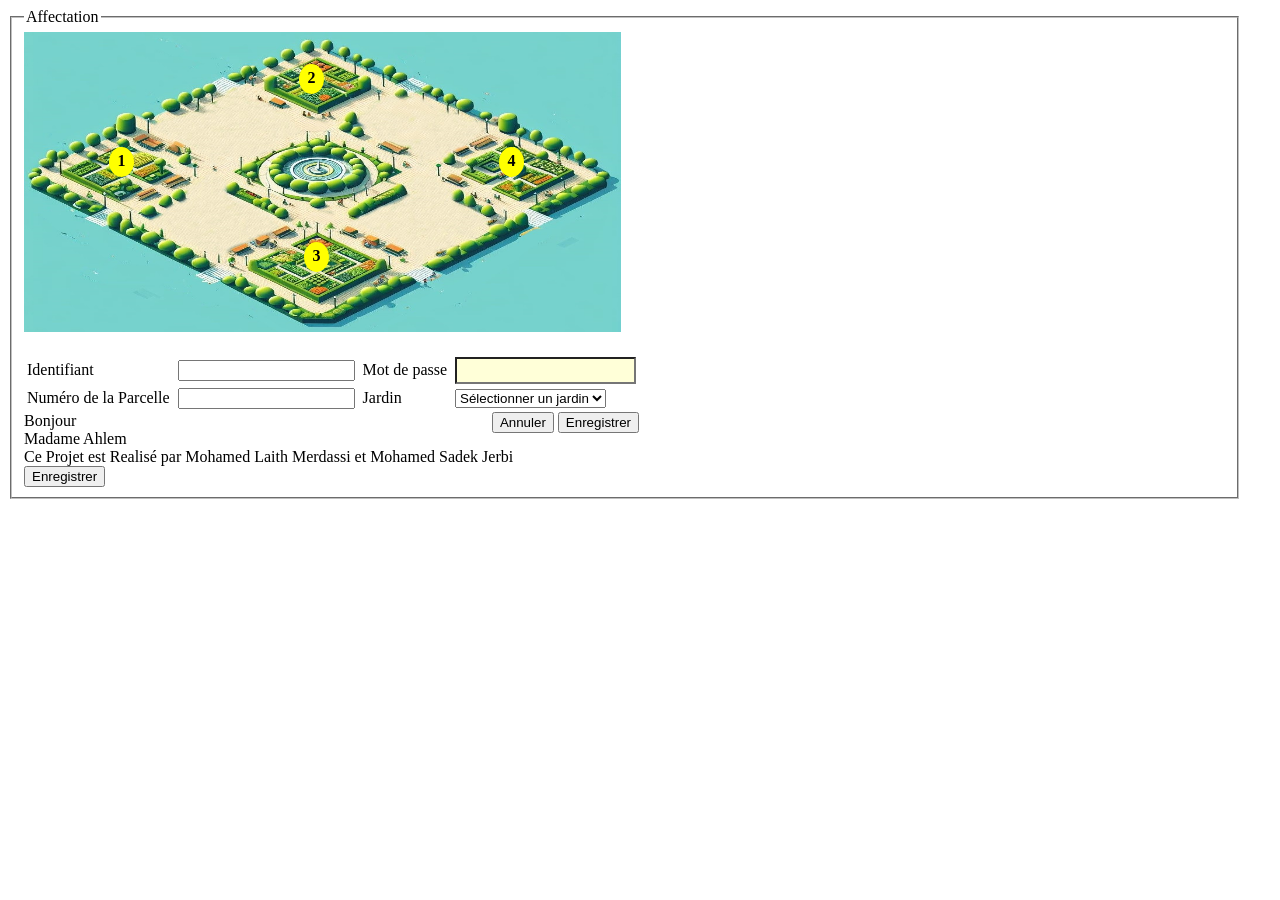
<file: affectation.html>
﻿<!DOCTYPE html>
<html>
<head>
<meta content="fr" http-equiv="Content-Language">
<link href = "mesStyles.css" rel = "stylesheet" type = "text/css">
</head>
<body>
  <form action = "affectation.php" method = "post" onsubmit = "return affectation()" >
	<fieldset>
	<legend>Affectation</legend>
	<div class="unJardin">
        <div class = "parcelles" id = "p1" onclick = "choixParcelle(1)">1</div>
        <div class = "parcelles" id = "p2" onclick = "choixParcelle(2)">2</div> 
        <div class = "parcelles" id = "p3" onclick = "choixParcelle(3)">3</div> 
		<div class = "parcelles" id = "p4" onclick = "choixParcelle(4)">4</div> 
		<img id ="img1" src="parcelles.jpeg"   alt = "Jardin"><br><br>
		
		<table>
		<tr>
			<td><label>Identifiant</label></td>
			<td></td>
			<td><input name="idMem" type="number" id="idMem"></td>
			<td></td>
			<td><label>Mot de passe</label> </td>
			<td></td>
			<td><input name="mdp" type="password" id="mdp"></td>
		</tr>
		<tr>
			<td><label>Numéro de la Parcelle</label></td>
			<td></td>
			<td><input name="numPar" type="number" id="numPar" readonly></td>
			<td></td>
			<td><label>Jardin</label> </td>
			<td></td>
			<td>
				<select name="idJar" id="idJar">
				         <option >Sélectionner un jardin</option> 
				         <option value="J1">Résidence des Pins</option> 
				         <option value="R3">Eden des roses</option>
			    </select>
			</td>
		</tr>
		</table>
     	<div class="btn">
			<input type="reset" value="Annuler" >
			<input type="submit" value="Enregistrer">
		</div>
		<div>Bonjour</div>
		<div>Madame Ahlem</div>
		<div>Ce Projet est Realisé par Mohamed Laith Merdassi et Mohamed Sadek Jerbi</div>
		<button>Enregistrer</button>
	</div>
	</fieldset>
  </form>
</body>
</html>
</file>
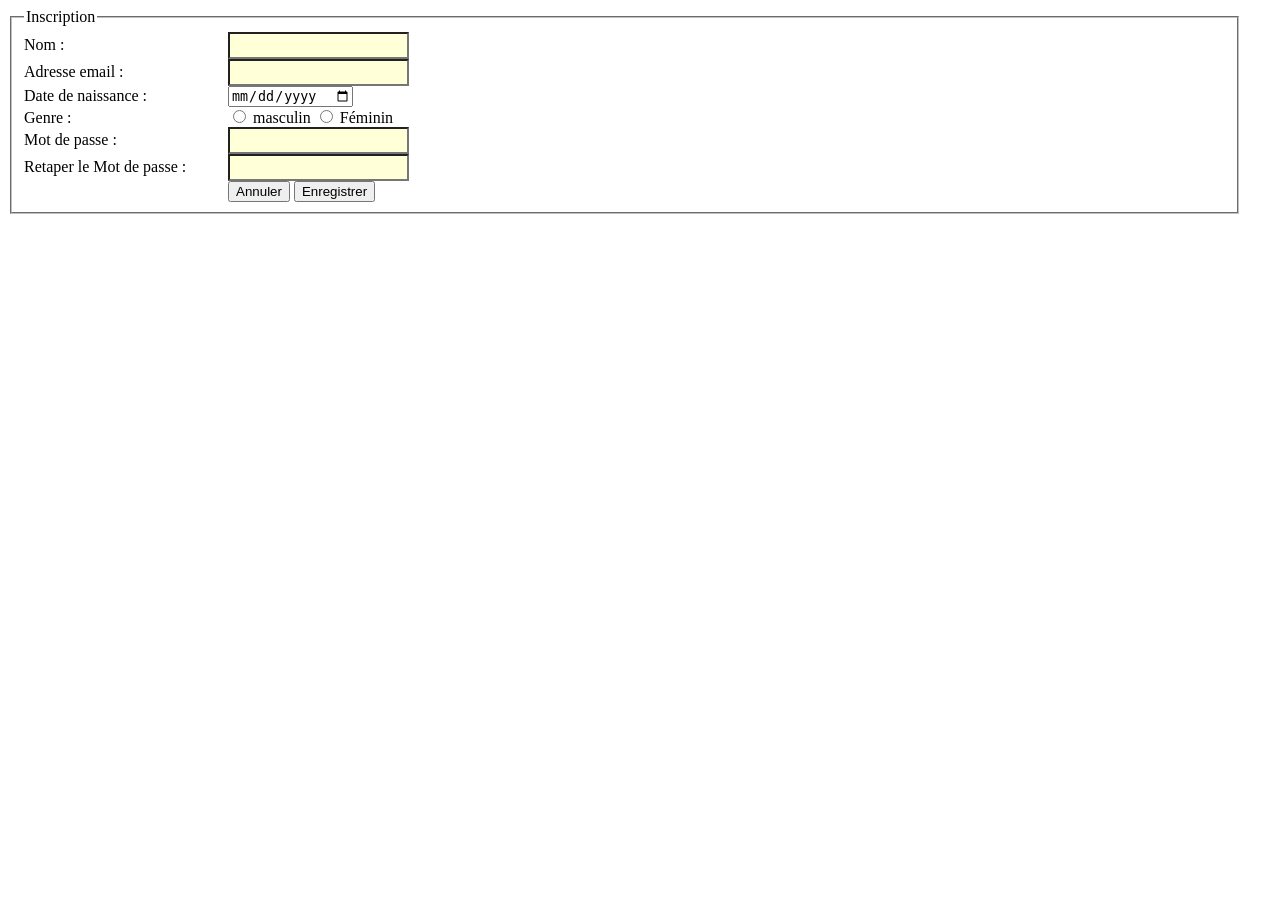
<file: Inscription.html>
<!DOCTYPE html PUBLIC "-//W3C//DTD XHTML 1.0 Transitional//EN" "http://www.w3.org/TR/xhtml1/DTD/xhtml1-transitional.dtd">
<html xmlns="http://www.w3.org/1999/xhtml">
<head>
<meta http-equiv="Content-Type" content="text/html; charset=utf-8" />
<title>Document sans nom</title>
<link rel="stylesheet" href="mesStyles.css">
<script src="mescontroles.js"></script>
</head>

<body><fieldset>
  <legend>Inscription</legend>
  <form action="inscription.php" method="post" onsubmit="return inscription()" >
    
      <label class="label">Nom : </label>
        <input type="text" name="nom" id="nom"/>
      <br>
    
  
     <label class="label">Adresse email : </label>
        <input type="email" name="mail" id="mail" /><br>
     
   
  
      <label class="label">Date de naissance : </label>
        <input type="date" name="datn" id="datn" /><br>
      
   
      <label class="label">
        Genre :</label>
        <input type="radio" name="radio" id="mas" value="H" />
        masculin
      
        <input type="radio" name="radio" id="fem" value="F"/>
        Féminin<br>
      <label class="label">Mot de passe :</label>
        <input type="password" name="mdp" id="mdp" /><br>
      
  
      <label class="label">Retaper le Mot de passe :</label>
        <input type="password" name="rmdp" id="rmdp" /><br>
      
   
      <label class="label">&nbsp;</label>
        <input type="reset" name="bt" id="bt" value="Annuler" />
      
      <input type="submit" name="bt2" id="bt2" value="Enregistrer" />
   
  </form>
</fieldset>
</body>
</html>
</file>
<file: mesStyles.css>
﻿.label{
	width:200px;
	display:inline-block;
	
}
header, footer { background-color : gray;
 				 color : #fff;  }
 				 
nav {  width  : 100%;
	   height : 30%;
	   color :black; 
	   background-color: #f2f6f7;}
	   
section { width : 70%;
		  height : 450px;
		  float:left;
		  background-color : #e9f1f5;}
		  
aside {	width  : 30%;
		height : 450px;
		float:right;
		background-color : #e9f1f5; }
		
iframe { border-style:none;
		 width  : 96%;
		 height : 97%; }

fieldset { width  : 95%;
		   height : 97%; }
		   
img { width  : 97%;
	  height : 97%;}

.unJardin{ position: relative;
           display :  inline-block;  }
           
.parcelles { position: absolute;
             border-radius:50%;
             width: 25px;
       	     height: 25px;
       	     text-align:center;
       	     font-weight:bold;
       	     padding-top:5px;
        	 background-color: rgba(255, 255, 0, 1); }
        	
.btn{ float:right; }

#img1{height : 300px;}

#p1 { top: 115px;
      left: 85px; }
#p2 { top: 32px;
      left: 275px; }
#p3 { top: 210px;
      left: 280px; }
#p4 { top: 115px;
      left: 475px;}
#nom,#mail,#mdp,#rmdp{
	color: #009933;
	background-color: #FFFFD8;
	padding: 4px;
}
</file>
